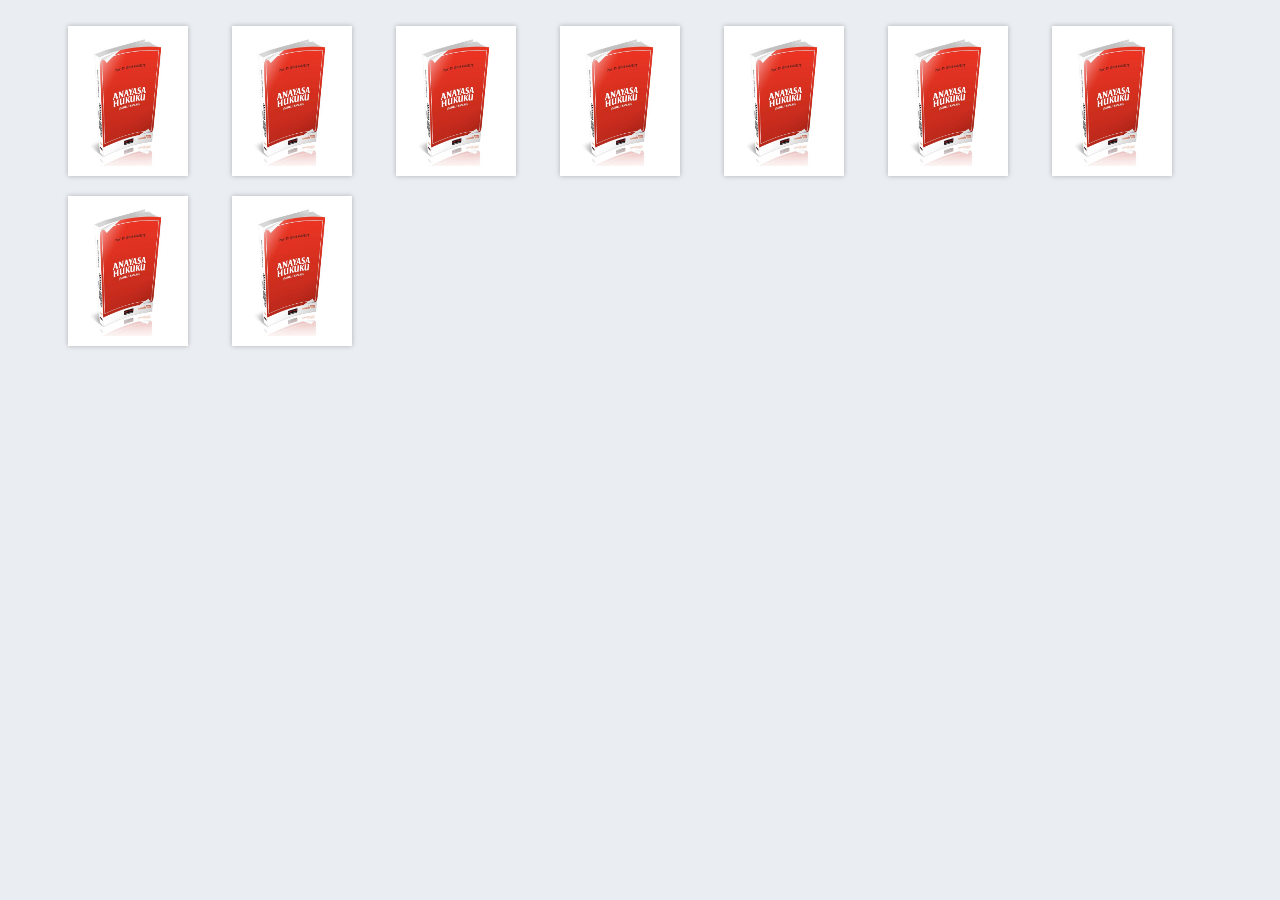
<file: Yeni Proje - Kaymakamlık Notları/k.anayasa.html>
<!DOCTYPE html>
<html lang="en">
  <head>
    <meta charset="UTF-8" />
    <meta http-equiv="X-UA-Compatible" content="IE=edge" />
    <meta name="viewport" content="width=device-width, initial-scale=1.0" />
    <link rel="stylesheet" href="k.anayasa.css" />
    <title>Kaynak Önerileri</title>
  <body></body>
</html>
<ul class="book-list">
  <li class="book1">
    <a href="">
      <img
        src="anayasa1.jpg"
        alt=""
        
      />
    </a>
  </li>
  <li class="book2">
    <a href=""
      ><img
      src="anayasa1.jpg"
        alt=""
      />
    </a>
  </li>
  <li class="book3">
    <a href=""
      ><img
      src="anayasa1.jpg"
        alt=""
      />
    </a>
  </li>
  <li class="book4">
    <a href="">
      <img
      src="anayasa1.jpg"
        alt=""
      />
    </a>
  </li>
  <li class="book5">
    <a href="">
      <img
      src="anayasa1.jpg"
        alt=""
      />
    </a>
  </li>
  <li class="book6">
    <a href="">
      <img
      src="anayasa1.jpg"
        alt=""
      />
    </a>
  </li>
  <li class="book7">
    <a href="">
      <img
      src="anayasa1.jpg"
        alt=""
      />
    </a>
  </li>
  <li class="book8">
    <a href="">
      <img
      src="anayasa1.jpg"
        alt=""
      />
    </a>
  </li>
  <li class="book9">
    <a href="">
      <img
      src="anayasa1.jpg"
        alt=""
      />
    </a>
  </li>
</ul>
</file>
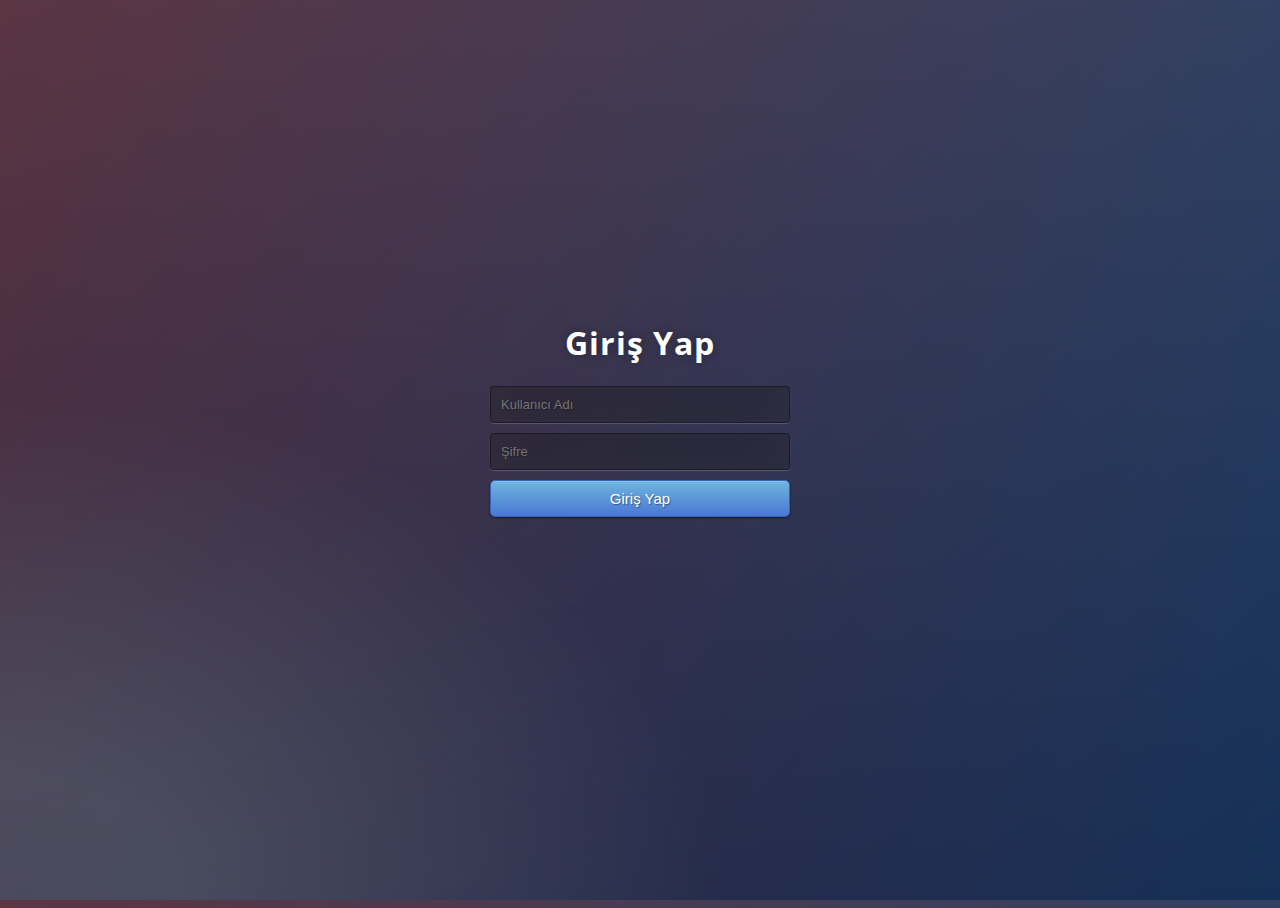
<file: Yeni Proje - Kaymakamlık Notları/login.html>
<!DOCTYPE html>
<html lang="en">
  <head>
    <meta charset="UTF-8" />
    <meta http-equiv="X-UA-Compatible" content="IE=edge" />
    <meta name="viewport" content="width=device-width, initial-scale=1.0" />
    <title>Üye Girişi</title>
    <link rel="stylesheet" href="login.css" />
  </head>
  <body>
    <div class="login">
      <h1>Giriş Yap</h1>
      <form method="post">
        <input
          type="text"
          name="u"
          placeholder="Kullanıcı Adı"
          required="required"
        />
        <input
          type="password"
          name="p"
          placeholder="Şifre"
          required="required"
        />
        <button type="submit" class="btn btn-primary btn-block btn-large">
          Giriş Yap
        </button>
      </form>
    </div>
  </body>
</html>
</file>
<file: Yeni Proje - Kaymakamlık Notları/k.anayasa.css>
img {
  width: 100px;
  height: 130px;
}
ul {
  list-style: none;
}

li {
  display: inline-block;
  width: 100px;
  height: 130px;
  padding: 0;
  margin: 10px 20px;
  border: solid 10px #fff;
  -webkit-box-shadow: 0px 0px 5px 0px rgba(0, 0, 0, 0.25);
  box-shadow: 0px 0px 5px 0px rgba(0, 0, 0, 0.25);
}

/* common.css */
body {
  background: #eaedf1;
}
</file>
<file: Yeni Proje - Kaymakamlık Notları/login.css>
@import url(https://fonts.googleapis.com/css?family=Open+Sans);
.btn {
  display: inline-block;
  *display: inline;
  *zoom: 1;
  padding: 4px 10px 4px;
  margin-bottom: 0;
  font-size: 13px;
  line-height: 18px;
  color: #333333;
  text-align: center;
  text-shadow: 0 1px 1px rgba(255, 255, 255, 0.75);
  vertical-align: middle;
  background-color: #f5f5f5;
  background-image: -moz-linear-gradient(top, #ffffff, #e6e6e6);
  background-image: -ms-linear-gradient(top, #ffffff, #e6e6e6);
  background-image: -webkit-gradient(
    linear,
    0 0,
    0 100%,
    from(#ffffff),
    to(#e6e6e6)
  );
  background-image: -webkit-linear-gradient(top, #ffffff, #e6e6e6);
  background-image: -o-linear-gradient(top, #ffffff, #e6e6e6);
  background-image: linear-gradient(top, #ffffff, #e6e6e6);
  background-repeat: repeat-x;
  filter: progid:dximagetransform.microsoft.gradient(startColorstr=#ffffff, endColorstr=#e6e6e6, GradientType=0);
  border-color: #e6e6e6 #e6e6e6 #e6e6e6;
  border-color: rgba(0, 0, 0, 0.1) rgba(0, 0, 0, 0.1) rgba(0, 0, 0, 0.25);
  border: 1px solid #e6e6e6;
  -webkit-border-radius: 4px;
  -moz-border-radius: 4px;
  border-radius: 4px;
  -webkit-box-shadow: inset 0 1px 0 rgba(255, 255, 255, 0.2),
    0 1px 2px rgba(0, 0, 0, 0.05);
  -moz-box-shadow: inset 0 1px 0 rgba(255, 255, 255, 0.2),
    0 1px 2px rgba(0, 0, 0, 0.05);
  box-shadow: inset 0 1px 0 rgba(255, 255, 255, 0.2),
    0 1px 2px rgba(0, 0, 0, 0.05);
  cursor: pointer;
  *margin-left: 0.3em;
}
.btn:hover,
.btn:active,
.btn.active,
.btn.disabled,
.btn[disabled] {
  background-color: #e6e6e6;
}
.btn-large {
  padding: 9px 14px;
  font-size: 15px;
  line-height: normal;
  -webkit-border-radius: 5px;
  -moz-border-radius: 5px;
  border-radius: 5px;
}
.btn:hover {
  color: #333333;
  text-decoration: none;
  background-color: #e6e6e6;
  background-position: 0 -15px;
  -webkit-transition: background-position 0.1s linear;
  -moz-transition: background-position 0.1s linear;
  -ms-transition: background-position 0.1s linear;
  -o-transition: background-position 0.1s linear;
  transition: background-position 0.1s linear;
}
.btn-primary,
.btn-primary:hover {
  text-shadow: 0 -1px 0 rgba(0, 0, 0, 0.25);
  color: #ffffff;
}
.btn-primary.active {
  color: rgba(255, 255, 255, 0.75);
}
.btn-primary {
  background-color: #4a77d4;
  background-image: -moz-linear-gradient(top, #6eb6de, #4a77d4);
  background-image: -ms-linear-gradient(top, #6eb6de, #4a77d4);
  background-image: -webkit-gradient(
    linear,
    0 0,
    0 100%,
    from(#6eb6de),
    to(#4a77d4)
  );
  background-image: -webkit-linear-gradient(top, #6eb6de, #4a77d4);
  background-image: -o-linear-gradient(top, #6eb6de, #4a77d4);
  background-image: linear-gradient(top, #6eb6de, #4a77d4);
  background-repeat: repeat-x;
  filter: progid:dximagetransform.microsoft.gradient(startColorstr=#6eb6de, endColorstr=#4a77d4, GradientType=0);
  border: 1px solid #3762bc;
  text-shadow: 1px 1px 1px rgba(0, 0, 0, 0.4);
  box-shadow: inset 0 1px 0 rgba(255, 255, 255, 0.2),
    0 1px 2px rgba(0, 0, 0, 0.5);
}
.btn-primary:hover,
.btn-primary:active,
.btn-primary.active,
.btn-primary.disabled,
.btn-primary[disabled] {
  filter: none;
  background-color: #4a77d4;
}
.btn-block {
  width: 100%;
  display: block;
}

* {
  -webkit-box-sizing: border-box;
  -moz-box-sizing: border-box;
  -ms-box-sizing: border-box;
  -o-box-sizing: border-box;
  box-sizing: border-box;
}

html {
  width: 100%;
  height: 100%;
  overflow: hidden;
}

body {
  width: 100%;
  height: 100%;
  font-family: "Open Sans", sans-serif;
  background: #092756;
  background: -moz-radial-gradient(
      0% 100%,
      ellipse cover,
      rgba(104, 128, 138, 0.4) 10%,
      rgba(138, 114, 76, 0) 40%
    ),
    -moz-linear-gradient(top, rgba(57, 173, 219, 0.25) 0%, rgba(42, 60, 87, 0.4)
          100%),
    -moz-linear-gradient(-45deg, #670d10 0%, #092756 100%);
  background: -webkit-radial-gradient(
      0% 100%,
      ellipse cover,
      rgba(104, 128, 138, 0.4) 10%,
      rgba(138, 114, 76, 0) 40%
    ),
    -webkit-linear-gradient(top, rgba(57, 173, 219, 0.25) 0%, rgba(
            42,
            60,
            87,
            0.4
          )
          100%),
    -webkit-linear-gradient(-45deg, #670d10 0%, #092756 100%);
  background: -o-radial-gradient(
      0% 100%,
      ellipse cover,
      rgba(104, 128, 138, 0.4) 10%,
      rgba(138, 114, 76, 0) 40%
    ),
    -o-linear-gradient(top, rgba(57, 173, 219, 0.25) 0%, rgba(42, 60, 87, 0.4)
          100%),
    -o-linear-gradient(-45deg, #670d10 0%, #092756 100%);
  background: -ms-radial-gradient(
      0% 100%,
      ellipse cover,
      rgba(104, 128, 138, 0.4) 10%,
      rgba(138, 114, 76, 0) 40%
    ),
    -ms-linear-gradient(top, rgba(57, 173, 219, 0.25) 0%, rgba(42, 60, 87, 0.4)
          100%),
    -ms-linear-gradient(-45deg, #670d10 0%, #092756 100%);
  background: -webkit-radial-gradient(
      0% 100%,
      ellipse cover,
      rgba(104, 128, 138, 0.4) 10%,
      rgba(138, 114, 76, 0) 40%
    ),
    linear-gradient(
      to bottom,
      rgba(57, 173, 219, 0.25) 0%,
      rgba(42, 60, 87, 0.4) 100%
    ),
    linear-gradient(135deg, #670d10 0%, #092756 100%);
  filter: progid:DXImageTransform.Microsoft.gradient( startColorstr='#3E1D6D', endColorstr='#092756',GradientType=1 );
}
.login {
  position: absolute;
  top: 50%;
  left: 50%;
  margin: -150px 0 0 -150px;
  width: 300px;
  height: 300px;
}
.login h1 {
  color: #fff;
  text-shadow: 0 0 10px rgba(0, 0, 0, 0.3);
  letter-spacing: 1px;
  text-align: center;
}

input {
  width: 100%;
  margin-bottom: 10px;
  background: rgba(0, 0, 0, 0.3);
  border: none;
  outline: none;
  padding: 10px;
  font-size: 13px;
  color: #fff;
  text-shadow: 1px 1px 1px rgba(0, 0, 0, 0.3);
  border: 1px solid rgba(0, 0, 0, 0.3);
  border-radius: 4px;
  box-shadow: inset 0 -5px 45px rgba(100, 100, 100, 0.2),
    0 1px 1px rgba(255, 255, 255, 0.2);
  -webkit-transition: box-shadow 0.5s ease;
  -moz-transition: box-shadow 0.5s ease;
  -o-transition: box-shadow 0.5s ease;
  -ms-transition: box-shadow 0.5s ease;
  transition: box-shadow 0.5s ease;
}
input:focus {
  box-shadow: inset 0 -5px 45px rgba(100, 100, 100, 0.4),
    0 1px 1px rgba(255, 255, 255, 0.2);
}
</file>
